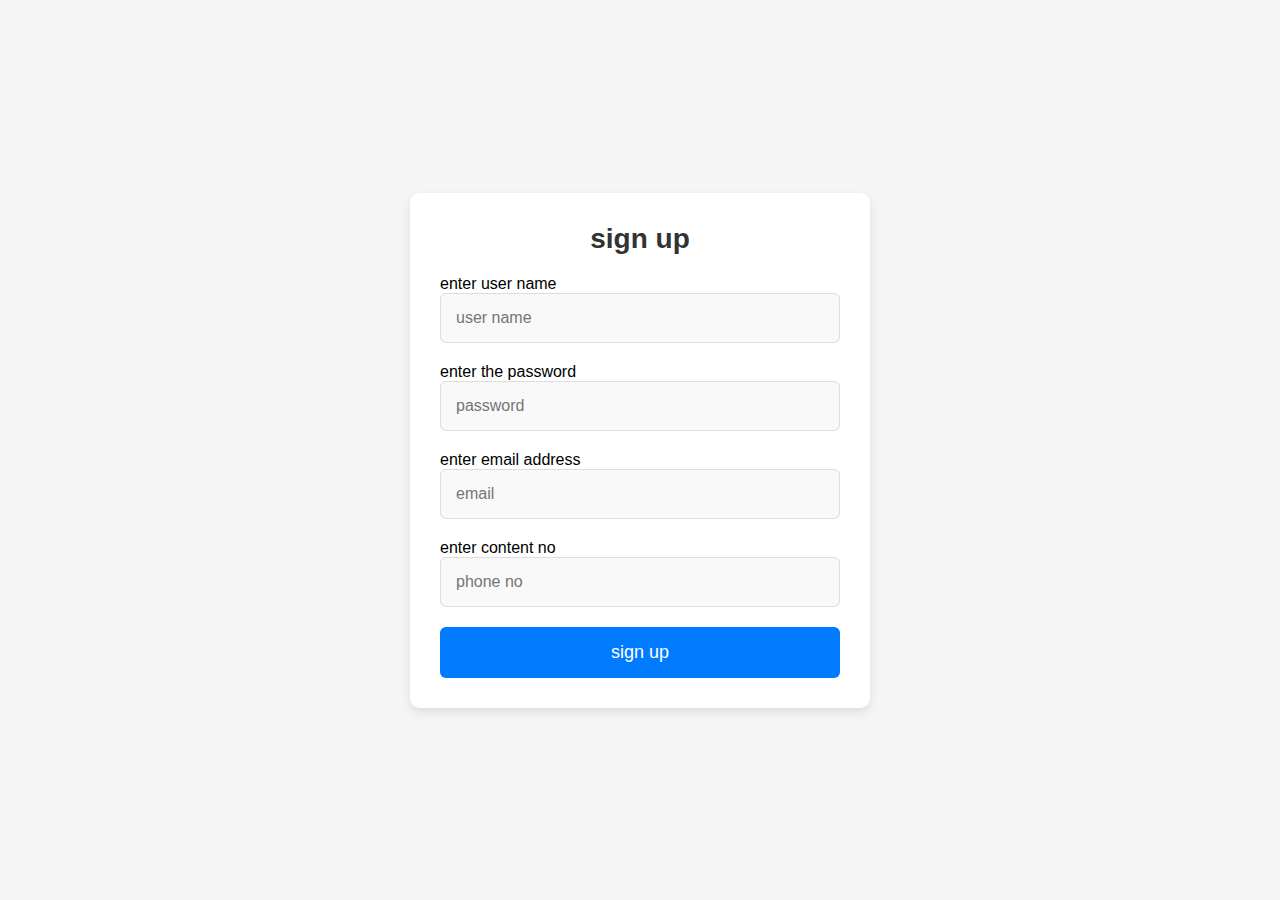
<file: login.html>
<!DOCTYPE html>
<html lang="en">
<head>
    <meta charset="UTF-8">
    <meta name="viewport" content="width=device-width, initial-scale=1.0">
    <link rel="stylesheet" href="style.css">
    <title>login</title>
</head>
<body>
    <div class="main" id="main">
        <p>
        
        <h1 id="heading">login</h1>
        <p>enter user name    <br><input type="text"  id="name" placeholder="user name"></p>
        
        <p>enter the password <br><input type="password" placeholder="password" id="password"></p>

        <div class="signup" id="signup">
            <p>enter email address<br><input type="email"  id="email" placeholder="email"></p>
            <p>enter content no<br><input type="number"  id="contact" placeholder="phone no"></p>
        </div>
        <button id="loginBtn" onclick="login()"> login</button>
        <p id="reset" onclick="reset()">reset credentials ?</p>
        </p>
    </div>

    <div class="rest" id="rest">
        <p>Lorem ipsum dolor sit amet consectetur, adipisicing elit. Odio cumque voluptas odit, id molestias error dignissimos dolor autem provident, beatae fugit maiores asperiores
             iusto quidem nobis sed consequuntur eveniet deleniti!</p>
    </div>
    <script src="script.js"></script>
</body>
</html>
</file>
<file: style.css>
/* Reset default margin and padding */
body, h1, p, input, button {
    margin: 0;
    padding: 0;
}

/* Body styles */
body {
    font-family: 'Segoe UI', Tahoma, Geneva, Verdana, sans-serif;
    background-color: #f5f5f5;
    display: flex;
    justify-content: center;
    align-items: center;
    height: 100vh;
}

/* Main container styles */
.main {
    background-color: #ffffff;
    padding: 30px;
    border-radius: 10px;
    box-shadow: 0 4px 10px rgba(0, 0, 0, 0.1);
    max-width: 400px;
    width: 100%;
}

/* Heading styles */
#heading {
    text-align: center;
    font-size: 28px;
    color: #333333;
    margin-bottom: 20px;
}

/* Form input styles */
input[type="text"],
input[type="password"],
input[type="email"],
input[type="number"] {
    width: 100%;
    padding: 15px;
    margin-bottom: 20px;
    border: 1px solid #dddddd;
    border-radius: 6px;
    box-sizing: border-box;
    font-size: 16px;
    background-color: #f9f9f9;
    transition: border-color 0.3s ease;
}

input[type="text"]:focus,
input[type="password"]:focus,
input[type="email"]:focus,
input[type="number"]:focus {
    outline: none;
    border-color: #007bff;
}

/* Button styles */
#loginBtn {
    width: 100%;
    padding: 15px;
    background-color: #007bff;
    border: none;
    color: #ffffff;
    cursor: pointer;
    border-radius: 6px;
    font-size: 18px;
    transition: background-color 0.3s ease;
}

#loginBtn:hover {
    background-color: #0056b3;
}

/* Reset paragraph styles */
#reset {
    text-align: center;
    cursor: pointer;
    color: #007bff;
    font-size: 14px;
    margin-top: 10px;
}

#reset:hover {
    text-decoration: underline;
}

/* Additional content styles */
.rest {
    display: none;
    margin-top: 20px;
    padding: 20px;
    background-color: #ffffff;
    border-radius: 10px;
    box-shadow: 0 4px 10px rgba(0, 0, 0, 0.1);
    color: #666666;
    line-height: 1.6;
}
#resetBtn{
    width: 100%;
    padding: 15px;
    background-color: #007bff;
    border: none;
    color: #ffffff;
    cursor: pointer;
    border-radius: 6px;
    font-size: 18px;
    transition: background-color 0.3s ease;
}
#resetBtn:hover {
    background-color: #0056b3;
}
</file>
